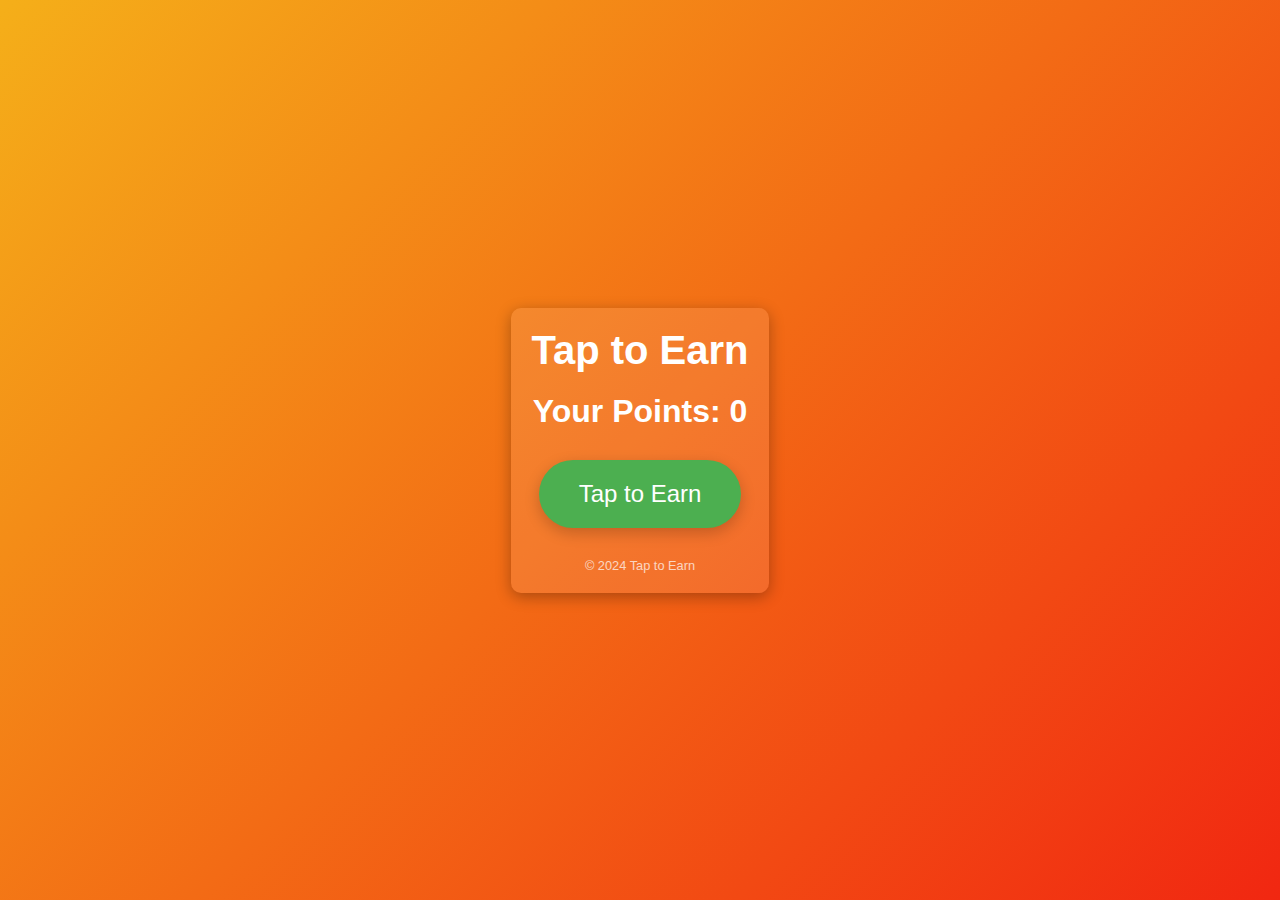
<file: index.html>
<!DOCTYPE html>
<html lang="en">
<head>
    <meta charset="UTF-8">
    <meta name="viewport" content="width=device-width, initial-scale=1.0">
    <title>Tap to Earn</title>
    <link rel="stylesheet" href="style.css">
</head>
<body>
    <div class="container">
        <header>
            <h1>Tap to Earn</h1>
        </header>
        <main>
            <div class="score-section">
                <h2>Your Points: <span id="score">0</span></h2>
            </div>
            <div class="tap-section">
                <button id="tap-button" class="tap-btn">Tap to Earn</button>
            </div>
        </main>
        <footer>
            <p>&copy; 2024 Tap to Earn</p>
        </footer>
    </div>
    <script src="app.js"></script>
</body>
</html>
</file>
<file: style.css>
/* Reset */
* {
    margin: 0;
    padding: 0;
    box-sizing: border-box;
}

/* Body */
body {
    font-family: 'Arial', sans-serif;
    background: linear-gradient(135deg, #f5af19, #f12711);
    height: 100vh;
    display: flex;
    align-items: center;
    justify-content: center;
    color: white;
}

/* Container */
.container {
    text-align: center;
    background-color: rgba(255, 255, 255, 0.1);
    padding: 20px;
    border-radius: 10px;
    box-shadow: 0 4px 15px rgba(0, 0, 0, 0.3);
}

/* Header */
header h1 {
    font-size: 2.5em;
    font-weight: bold;
}

/* Score Section */
.score-section {
    margin-top: 20px;
    margin-bottom: 30px;
}

.score-section h2 {
    font-size: 2em;
}

/* Tap Button */
.tap-btn {
    background-color: #4caf50;
    color: white;
    font-size: 1.5em;
    padding: 20px 40px;
    border: none;
    border-radius: 50px;
    cursor: pointer;
    transition: background-color 0.3s ease;
    box-shadow: 0 5px 15px rgba(0, 0, 0, 0.2);
}

.tap-btn:hover {
    background-color: #43a047;
    box-shadow: 0 5px 15px rgba(0, 0, 0, 0.4);
}

.tap-btn:active {
    background-color: #388e3c;
    transform: scale(0.98);
}

footer {
    margin-top: 30px;
    font-size: 0.8em;
    opacity: 0.7;
}
.tap-btn.tapped {
    transform: scale(1.1);
    background-color: #66bb6a;
}
</file>
